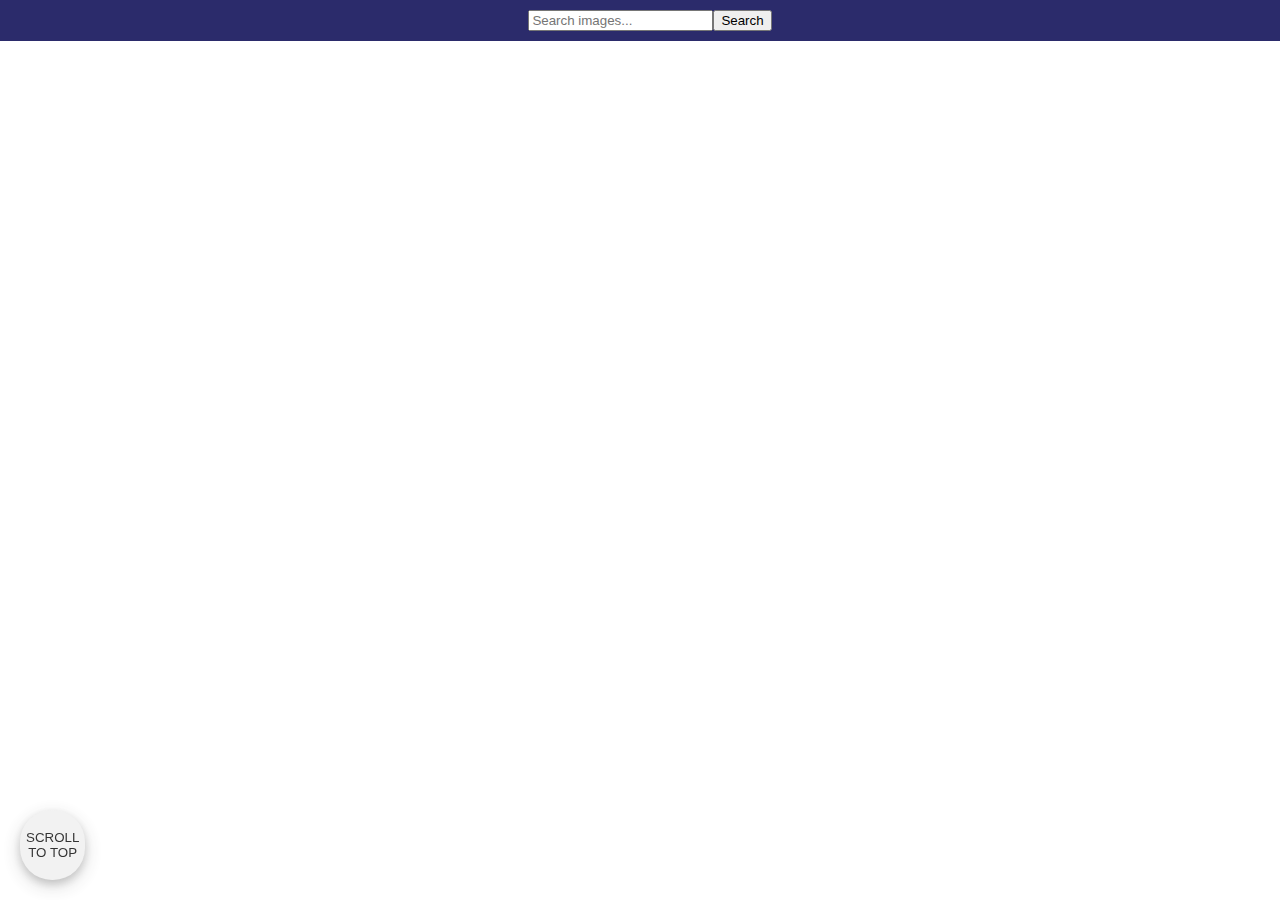
<file: src/index.html>
<!DOCTYPE html>
<html lang="en">
  <head>
    <meta charset="UTF-8" />
    <link rel="icon" type="image/svg+xml" href="/favicon.svg" />
    <meta name="viewport" content="width=device-width, initial-scale=1.0" />
    <title>Image Searcher</title>
    <link rel="stylesheet" href="./css/styles.css" />
  </head>
  <body>
    <form class="search-form js-form" id="search-form">
      <input
        type="text"
        name="searchQuery"
        autocomplete="off"
        placeholder="Search images..."
      />
      <button type="submit" class="js-button">Search</button>
    </form>
    <div class="gallery js-gallery"></div>
    <div class="js-guard"></div>

    <button class="scroll-to-top">
      SCROLL<br />
      TO TOP
    </button>

    <script type="module" src="./main.js"></script>
  </body>
</html>
</file>
<file: src/css/styles.css>
/**
  |============================
  | include css partials with
  | default @import url()
  |============================
*/
@import url('./reset.css');

:root {
  font-family: Inter, Avenir, Helvetica, Arial, sans-serif;
  font-size: 16px;
  line-height: 24px;
  font-weight: 400;

  color: #242424;
  background-color: rgba(255, 255, 255, 0.87);

  font-synthesis: none;
  text-rendering: optimizeLegibility;
  -webkit-font-smoothing: antialiased;
  -moz-osx-font-smoothing: grayscale;
  -webkit-text-size-adjust: 100%;
}

.gallery {
  display: flex;
  flex-wrap: wrap;
  justify-content: center;
}

.photo-card {
  overflow: hidden;
  border-radius: 6px;
  box-shadow: 0 2px 2px 0 rgba(0, 0, 0, 0.4), 0 0px 4px 0 rgba(0, 0, 0, 0.19);

  width: calc((100% - 50px) / 4);
  height: 400px;
  box-sizing: border-box;
  margin: 5px;

  display: flex;
  flex-direction: column;
  align-items: center;
  justify-content: space-between;

  transition: transform 0.3s ease;
}
.photo-card:hover {
  transform: scale(1.01);
}
.image-wrapper {
  overflow: hidden;
  height: 85%;
}

.image {
  height: 100%;
  width: 100%;
}
.info {
  display: flex;
  width: 100%;
  justify-content: space-around;
}

.info-item {
  display: flex;
  flex-direction: column;
  align-items: center;
}
.search-form {
  width: 100%;
  background-color: rgb(43, 43, 107);
  display: flex;
  justify-content: center;

  padding: 10px;
}

.scroll-to-top {
  position: fixed;

  bottom: 20px;
  left: 20px;
  height: 70px;
  border-radius: 32px;
  opacity: 0.8;
  border: none;
  cursor: pointer;

  box-shadow: 0 4px 8px 0 rgba(0, 0, 0, 0.2), 0 6px 20px 0 rgba(0, 0, 0, 0.19);
}
</file>
